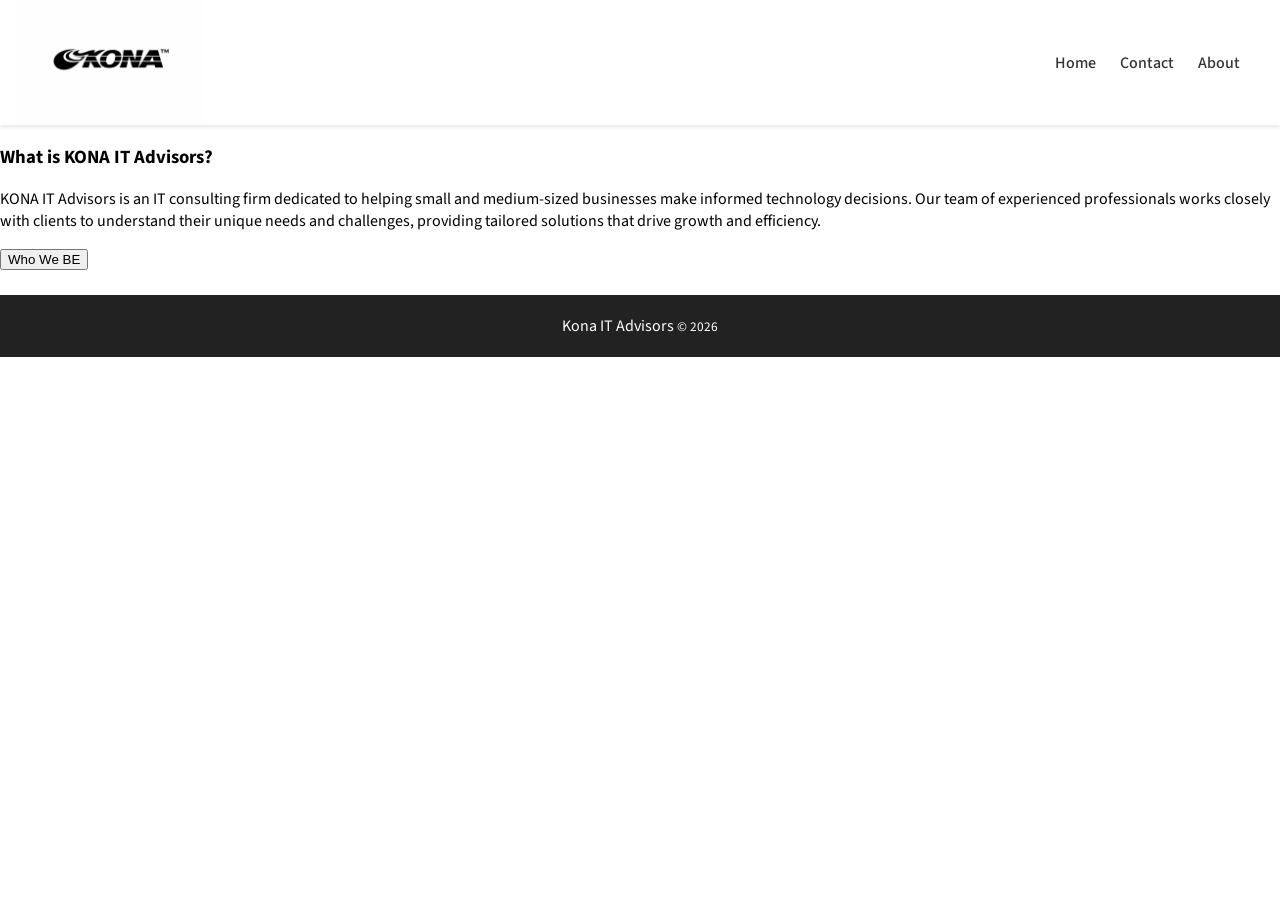
<file: kona-website/pages/about.html>
<!-- /pages/about.html -->
<!doctype html>
<html lang="en">
	<head>
		<meta charset="utf-8" />
		<meta name="viewport" content="width=device-width, initial-scale=1" />
		<meta name="description" content="Describe your page here" />
		<title>About Kona IT Advisors</title>
		<link rel="stylesheet" href="../styles/styles.css" />
		<link rel="preconnect" href="https://fonts.googleapis.com" />
		<link rel="preconnect" href="https://fonts.gstatic.com" crossorigin />
		<link
			href="https://fonts.googleapis.com/css2?family=Source+Sans+3:ital,wght@0,200..900;1,200..900&display=swap"
			rel="stylesheet"
		/>
	</head>
	<body>
		<div id="services-primary-container">
			<div id="navbar">
				<nav>
					<div id="nav-container">
						<div id="logo">
							<img
								src="../assets/black-wide-white-bg.PNG"
								alt="KONA-logo"
							/>
						</div>
						<div id="nav-links">
							<ul>
								<li><a href="../index.html">Home</a></li>
								<li><a href="../pages/contact.html">Contact</a></li>
								<li><a href="../pages/about.html">About</a></li>
							</ul>
						</div>
					</div>
				</nav>
			</div>

			<div id="main-page-content-container">
				<main>
					<div id="main-page-content">
						<div id="detailed-info-about-us">
							<h3>What is KONA IT Advisors?</h3>
							<p>
								KONA IT Advisors is an IT consulting firm dedicated to
								helping small and medium-sized businesses make informed
								technology decisions. Our team of experienced
								professionals works closely with clients to understand
								their unique needs and challenges, providing tailored
								solutions that drive growth and efficiency.
							</p>
							<button>Who We BE</button>
						</div>
					</div>
				</main>
			</div>

			<div id="footer-container">
				<footer>
					<span>
						Kona IT Advisors
						<small>&copy; 2026</small>
					</span>
				</footer>
			</div>
		</div>
	</body>
</html>
</file>
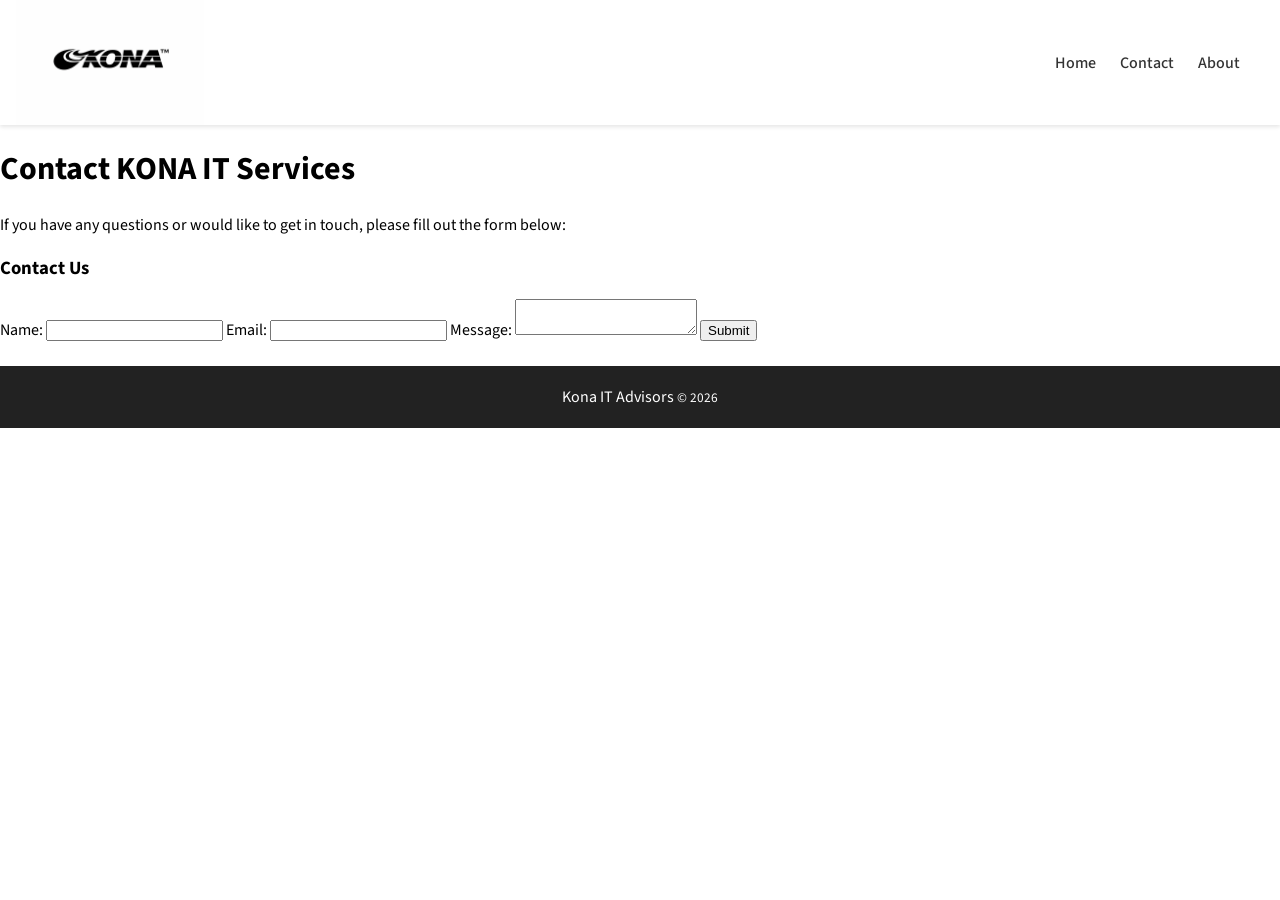
<file: kona-website/pages/contact.html>
<!-- /pages/contact.html -->
<!doctype html>
<html lang="en">
	<head>
		<meta charset="utf-8" />
		<meta name="viewport" content="width=device-width, initial-scale=1" />
		<meta name="description" content="Describe your page here" />
		<title>Contact KONA IT Advisors</title>
		<link rel="stylesheet" href="../styles/styles.css" />
		<link rel="preconnect" href="https://fonts.googleapis.com" />
		<link rel="preconnect" href="https://fonts.gstatic.com" crossorigin />
		<link
			href="https://fonts.googleapis.com/css2?family=Source+Sans+3:ital,wght@0,200..900;1,200..900&display=swap"
			rel="stylesheet"
		/>
	</head>
	<body>
		<div id="services-primary-container">
			<div id="navbar">
				<nav>
					<div id="nav-container">
						<div id="logo">
							<img
								src="../assets/black-wide-white-bg.PNG"
								alt="KONA-logo"
							/>
						</div>
						<div id="nav-links">
							<ul>
								<li><a href="../index.html">Home</a></li>
								<li><a href="../pages/contact.html">Contact</a></li>
								<li><a href="../pages/about.html">About</a></li>
							</ul>
						</div>
					</div>
				</nav>
			</div>

			<div id="main-page-content-container">
				<main>
					<div id="main-page-content">
						<div id="contact-us-detailed">
							<h1>Contact KONA IT Services</h1>
							<p>
								If you have any questions or would like to get in touch,
								please fill out the form below:
							</p>

							<div id="contact-form">
								<h3>Contact Us</h3>
								<form>
									<label for="name">Name:</label>
									<input type="text" id="name" name="name" required />

									<label for="email">Email:</label>
									<input
										type="email"
										id="email"
										name="email"
										required
									/>

									<label for="message">Message:</label>
									<textarea
										id="message"
										name="message"
										required
									></textarea>

									<button type="submit">Submit</button>
								</form>
							</div>
						</div>
					</div>
				</main>
			</div>

			<div id="footer-container">
				<footer>
					<span>
						Kona IT Advisors
						<small>&copy; 2026</small>
					</span>
				</footer>
			</div>
		</div>
	</body>
</html>
</file>
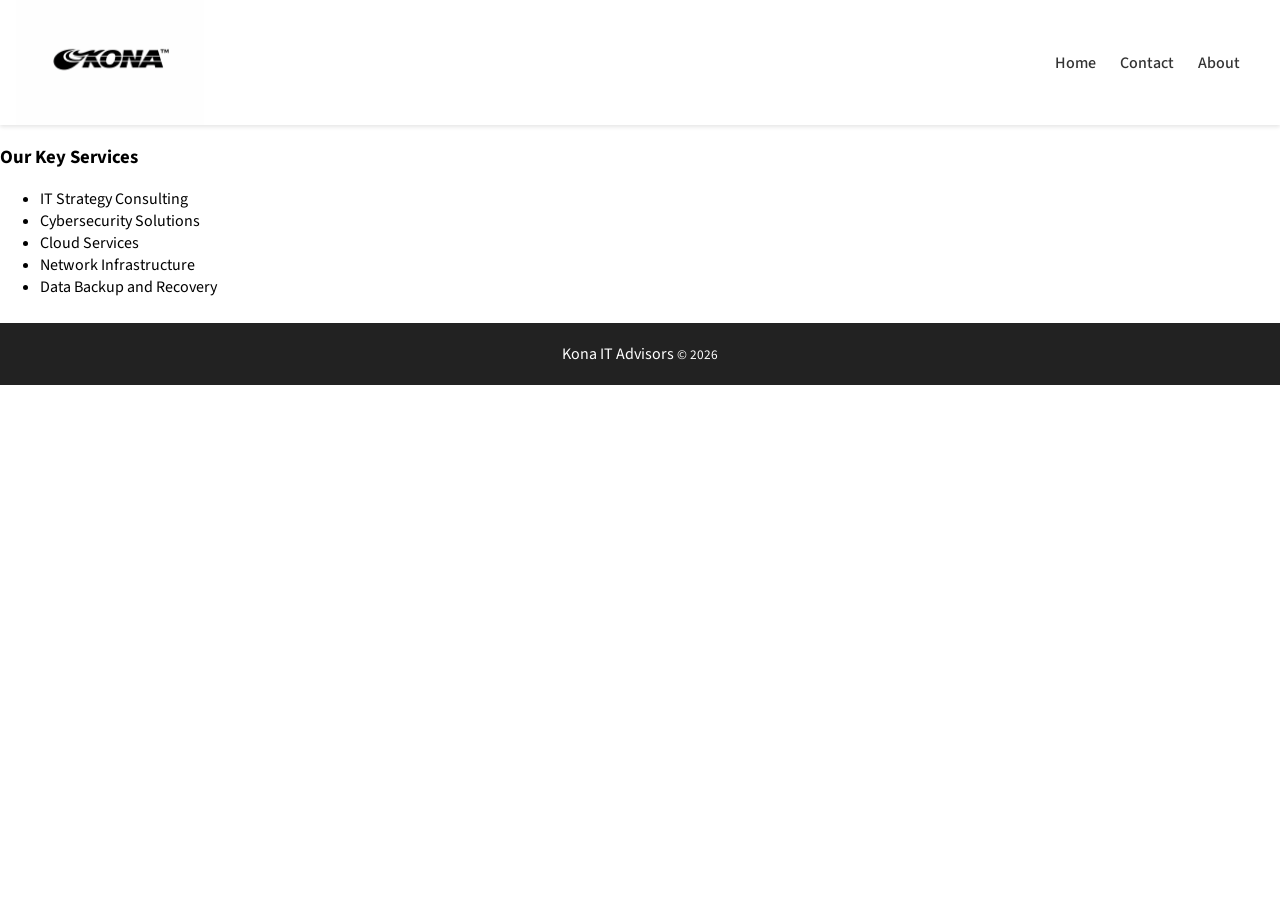
<file: kona-website/pages/services.html>
<!-- /pages/services.html -->
<!doctype html>
<html lang="en">
	<head>
		<meta charset="utf-8" />
		<meta name="viewport" content="width=device-width, initial-scale=1" />
		<meta name="description" content="Describe your page here" />
		<title>KONA IT Services</title>
		<link rel="stylesheet" href="../styles/styles.css" />
		<link rel="preconnect" href="https://fonts.googleapis.com" />
		<link rel="preconnect" href="https://fonts.gstatic.com" crossorigin />
		<link
			href="https://fonts.googleapis.com/css2?family=Source+Sans+3:ital,wght@0,200..900;1,200..900&display=swap"
			rel="stylesheet"
		/>
	</head>
	<body>
		<div id="services-primary-container">
			<div id="navbar">
				<nav>
					<div id="nav-container">
						<div id="logo">
							<img
								src="../assets/black-wide-white-bg.PNG"
								alt="KONA-logo"
							/>
						</div>
						<div id="nav-links">
							<ul>
								<li><a href="../index.html">Home</a></li>
								<li><a href="../pages/contact.html">Contact</a></li>
								<li><a href="../pages/about.html">About</a></li>
							</ul>
						</div>
					</div>
				</nav>
			</div>

			<div id="main-page-content-container">
				<main>
					<div id="main-page-content">
						<div id="key-services-detailed">
							<h3>Our Key Services</h3>
							<ul>
								<li>IT Strategy Consulting</li>
								<li>Cybersecurity Solutions</li>
								<li>Cloud Services</li>
								<li>Network Infrastructure</li>
								<li>Data Backup and Recovery</li>
							</ul>
						</div>
					</div>
				</main>
			</div>

			<div id="footer-container">
				<footer>
					<span>
						Kona IT Advisors
						<small>&copy; 2026</small>
					</span>
				</footer>
			</div>
		</div>
	</body>
</html>
</file>
<file: kona-website/styles/styles.css>
/* filepath: /styles/styles.css */
@import url('./global-container.css');
@import url('./navbar.css');
@import url('./main-page-content.css');
@import url('./header.css');
@import url('./footer.css');
</file>
